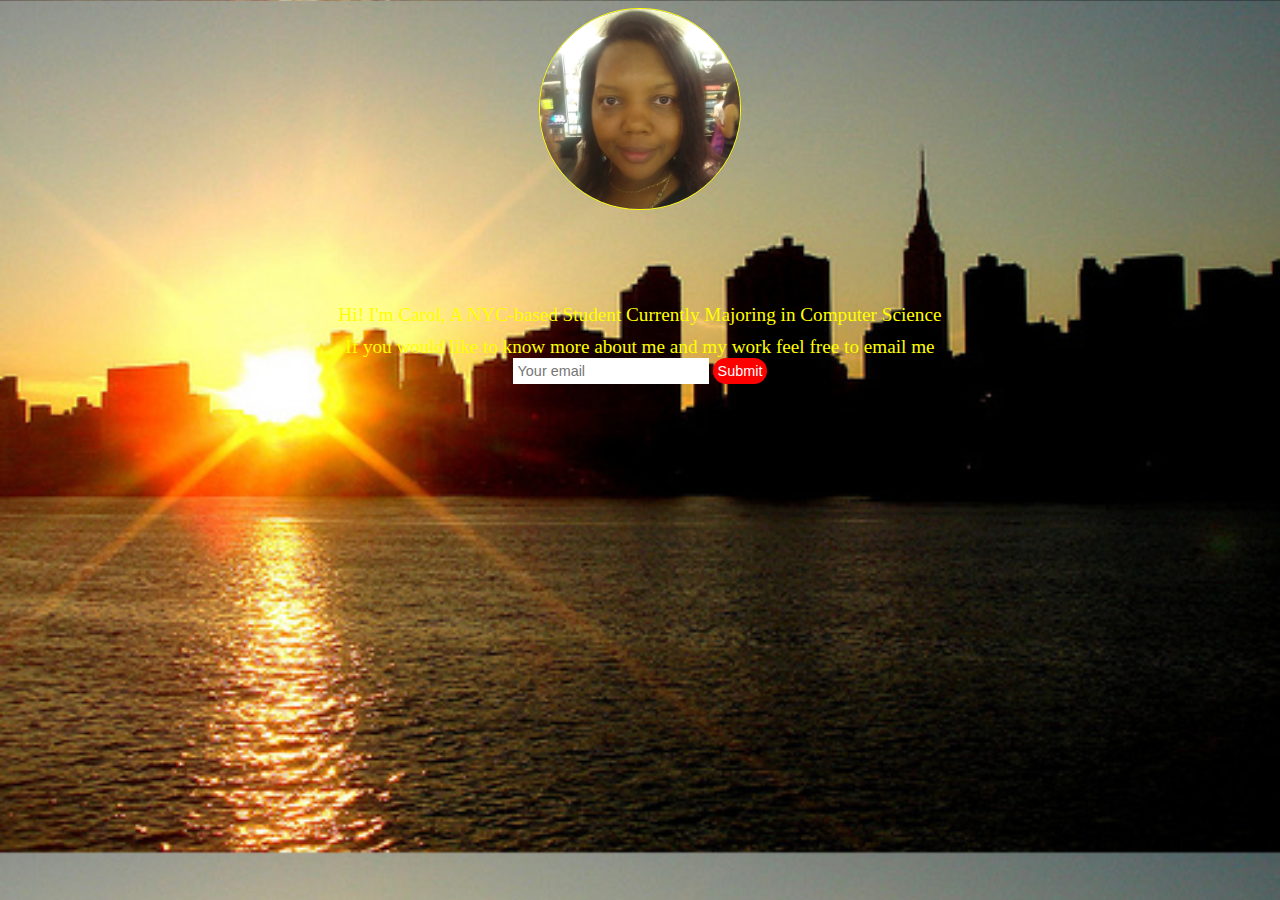
<file: index.html>
<!doctype html>
<html>
<head> 
<title> Carol Gonzalez </title>
<link href='http://fonts.googleapis.com/css?family=Slabo+27px' rel='stylesheet' type='text/css'>
<link rel = "stylesheet" type ="text/css" href = "port.css" >
</head>
<body>
<img src = "me.jpeg">
<p> Hi! I'm Carol, A NYC-based Student Currently Majoring in Computer Science </p>
<p class = "look"> If you would like to know more about me and my work feel free to email me </p>

<input type="email" placeholder = "Your email">
<input class = "bu" type="Submit">


</body>
</html>
</file>
<file: port.css>
body{

	text-align: center;
	background: url("SUNSET.jpg");
	background-size: cover;
	height: 100px;
	color: yellow;


}
img{
	width: 200px;
	height: 200px;
	border: 1px solid;
	border-radius: 100px;
	
}

p{
	margin: 90px 0px 0px 0px;
	font-size: 1.2em;
	padding: -10px;
}

.look{
	margin: 10px 0px 0px 0px;
	font-size: 1.2em;
	padding: -10px;
}

input{
	border:0;
	padding: 5px;
	font-size: 0.9em;	
}


.bu{
	border-radius: 50px;
	background-color: red;
	color: white;
}
</file>
